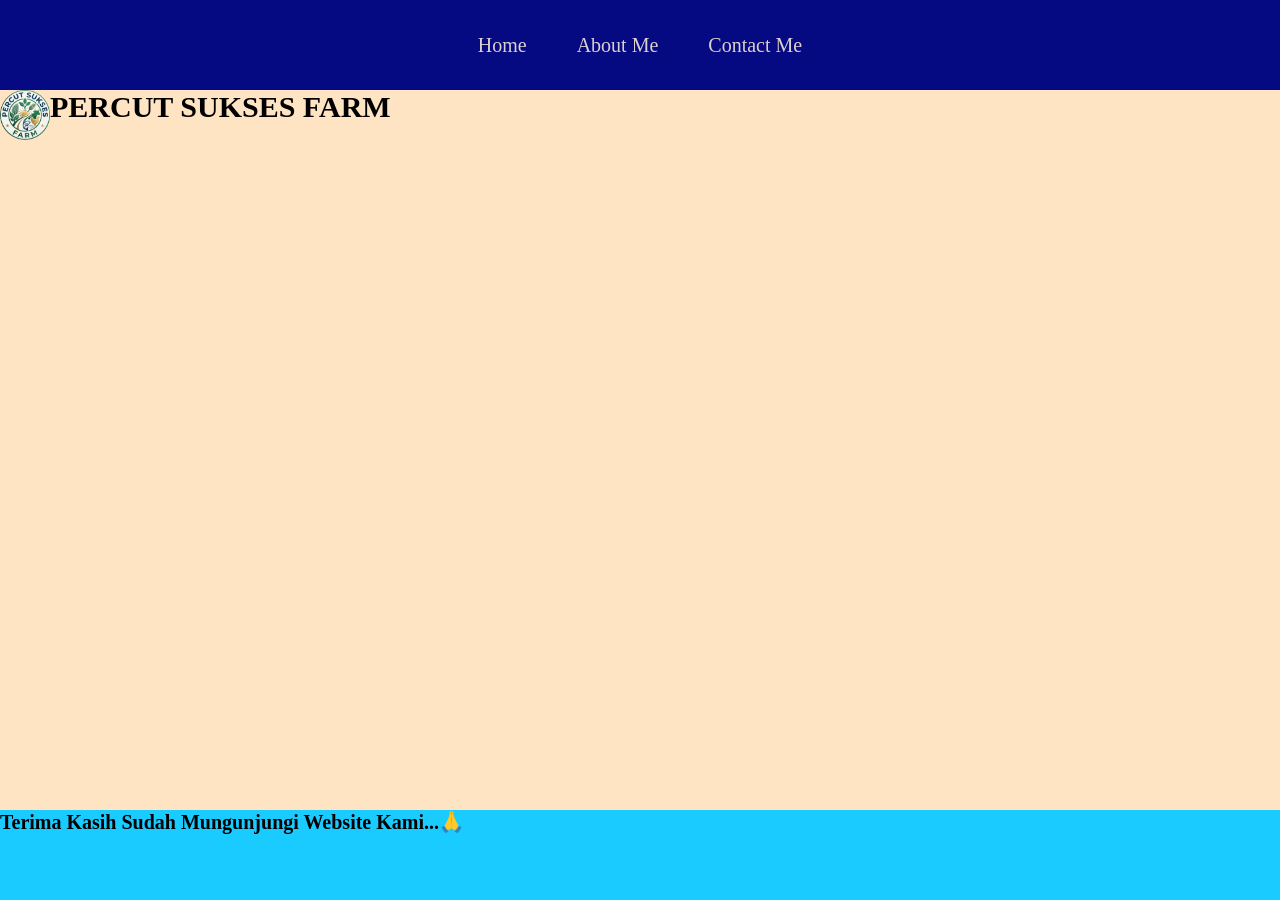
<file: index.html>
<html>
    <head>
        <title>PercutSuksesFarm.co.id</title>
        <link rel="stylesheet" href="Style.css" />
    </head>
        <body>
        <!-- NAVIGATION BAR -->
            <div class="container-navbar">
                <ul class="ul-navbar">
                    <li class="li-navbar"><a href="#" class="a-navbar">Home</a></li>
                    <li class="li-navbar"><a href="About Me.html" class="a-navbar">About Me</a></li>
                    <li class="li-navbar"><a href="Contact Me.html" class="a-navbar">Contact Me</a></li>
                </ul>
            </div>
        <!-- NAVIGATION BAR SELESAI -->

        <!-- CONTENT 1 -->
            <div class="container-content">
                <img src="Pancing.png" class="img-content"/>
                </br>
                <p class="p-content">PERCUT SUKSES FARM</p>
            </div>
        <!-- CONTENT 1 END -->

        <!-- FOOTER -->
            <div class="container-footer">
                <h1 class="h1-content">
                    Terima Kasih Sudah Mungunjungi Website Kami...🙏
                </h1>
            </div>
        <!-- FOOTER END -->
        </body>
</html>
</file>
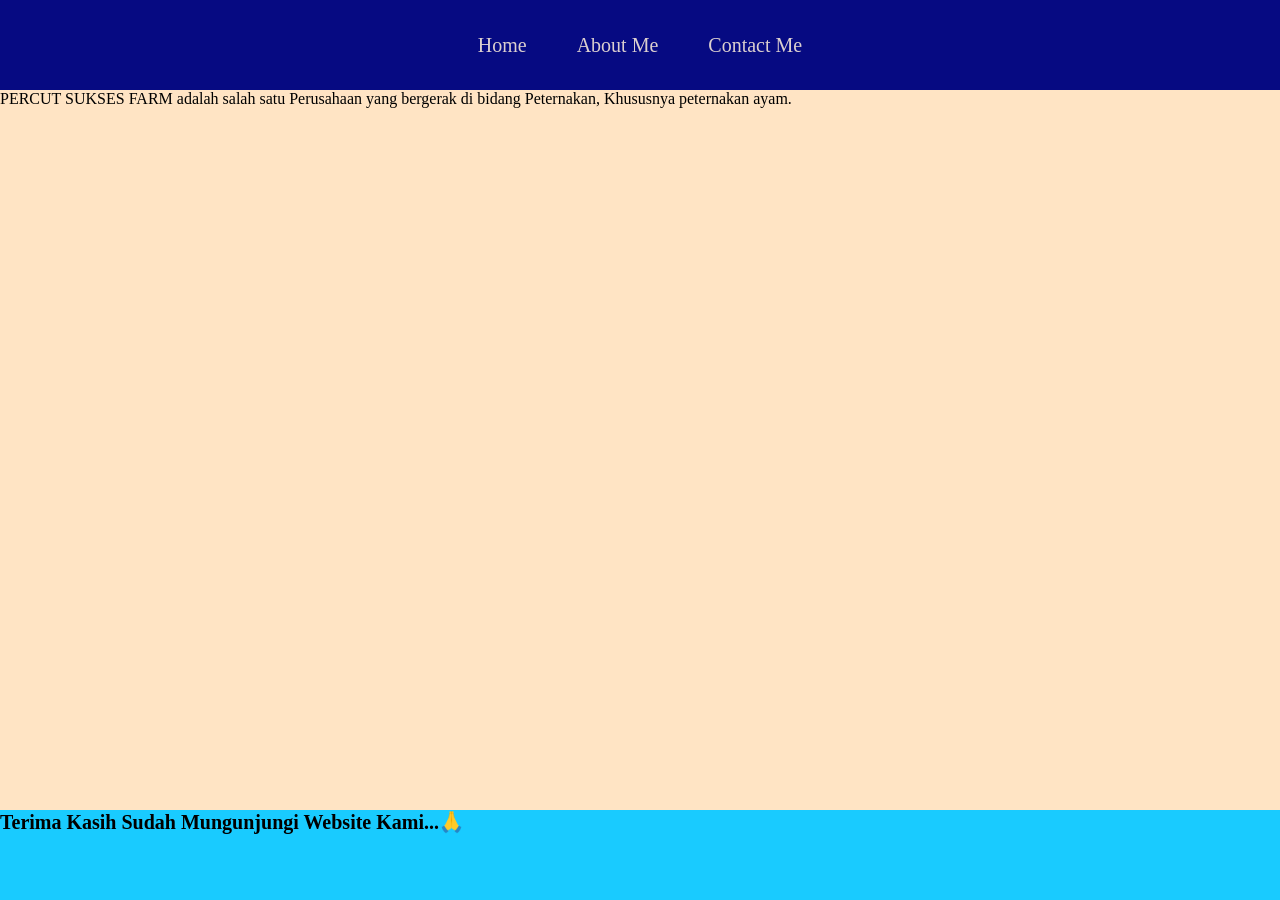
<file: About Me.html>
<html>
    <head>
        <title>PercutSuksesFarm.co.id</title>
        <link rel="stylesheet" href="Style.css" />
    </head>
        <body>
        <!-- NAVIGATION BAR -->
            <div class="container-navbar">
                <ul class="ul-navbar">
                    <li class="li-navbar"><a href="index.html" class="a-navbar">Home</a></li>
                    <li class="li-navbar"><a href="About Me.html" class="a-navbar">About Me</a></li>
                    <li class="li-navbar"><a href="Contact Me.html" class="a-navbar">Contact Me</a></li>
                </ul>
            </div>
        <!-- NAVIGATION BAR SELESAI -->

        <!-- CONTENT 1 -->
            <div class="container-content">
               PERCUT SUKSES FARM adalah salah satu Perusahaan yang bergerak di bidang Peternakan, Khususnya peternakan ayam.
            </div>
        <!-- CONTENT 1 END -->

        <!-- FOOTER -->
            <div class="container-footer">
                <h1 class="h1-content">
                    Terima Kasih Sudah Mungunjungi Website Kami...🙏
                </h1>
            </div>
        <!-- FOOTER END -->
        </body>
</html>
</file>
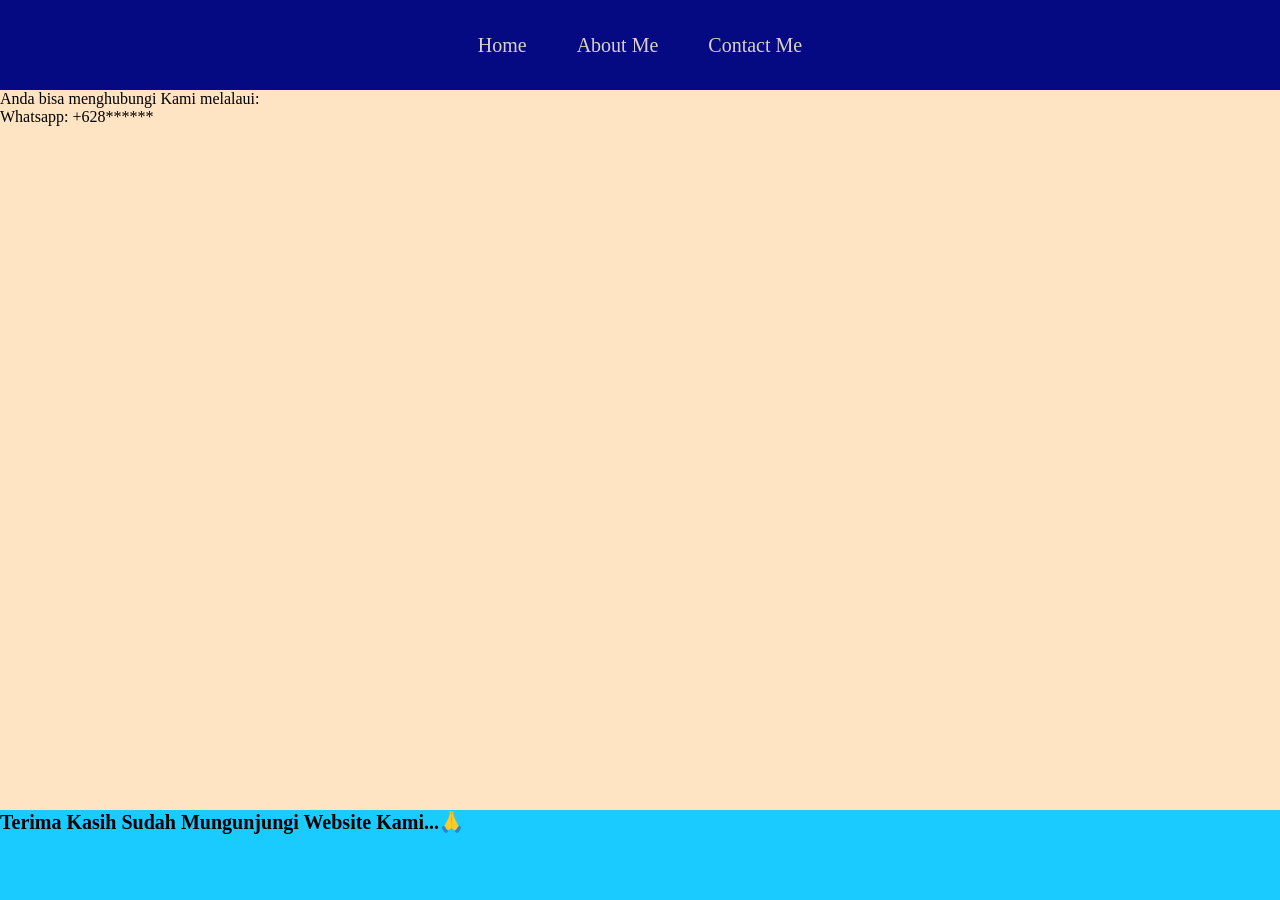
<file: Contact Me.html>
<html>
    <head>
        <title>PercutSuksesFarm.co.id</title>
        <link rel="stylesheet" href="Style.css" />
    </head>
        <body>
        <!-- NAVIGATION BAR -->
            <div class="container-navbar">
                <ul class="ul-navbar">
                    <li class="li-navbar"><a href="index.html" class="a-navbar">Home</a></li>
                    <li class="li-navbar"><a href="About Me.html" class="a-navbar">About Me</a></li>
                    <li class="li-navbar"><a href="Contact Me.html" class="a-navbar">Contact Me</a></li>
                </ul>
            </div>
        <!-- NAVIGATION BAR SELESAI -->

        <!-- CONTENT 1 -->
            <div class="container-content">
               Anda bisa menghubungi Kami melalaui: </br>
                Whatsapp: +628******
            </div>
        <!-- CONTENT 1 END -->

        <!-- FOOTER -->
            <div class="container-footer">
                <h1 class="h1-content">
                    Terima Kasih Sudah Mungunjungi Website Kami...🙏
                </h1>
            </div>
        <!-- FOOTER END -->
        </body>
</html>
</file>
<file: Style.css>
*,
html{
    margin: 0;
    padding: 0;
}

body{
    background-color:color-mix(in srgb, blue 20%, cyan 70%);
}

.container-navbar{
    background-color: rgb(6, 10, 130);
    width: 100%;
    height: 10vh;
}

.ul-navbar{
    display: flex;
    height: 10vh;
    justify-content: center;
    align-items: center;
}

.li-navbar{
    list-style-type: none;
    padding: 20px;
    margin: 5px;
    color: rgb(219, 207, 207);
    font-size: 20px;
}

.li-navbar:hover{
    background-color:rgb(238, 85, 85);
    transition: .3s ease-in-out;
    transition-delay: .15s;
    border-radius: 13px;
    
}

.a-navbar{
    color: rgb(219, 207, 207);
    text-decoration: none;
}

.container-content{
    background-color: bisque;
    display: flex;
    height: 80vh;
    justify-content: left;
    align-items: top;
}

.p-content{
    font-size: 30px;
    font-weight: bold;
}

.img-content{
    width: 50px;
    height: 50px;
}

.container-footer{
    display: flex;
    height: 10vh;
    justify-content: left;
    align-items: top;
}

.h1-content{
    font-size: 20px;
}
</file>
